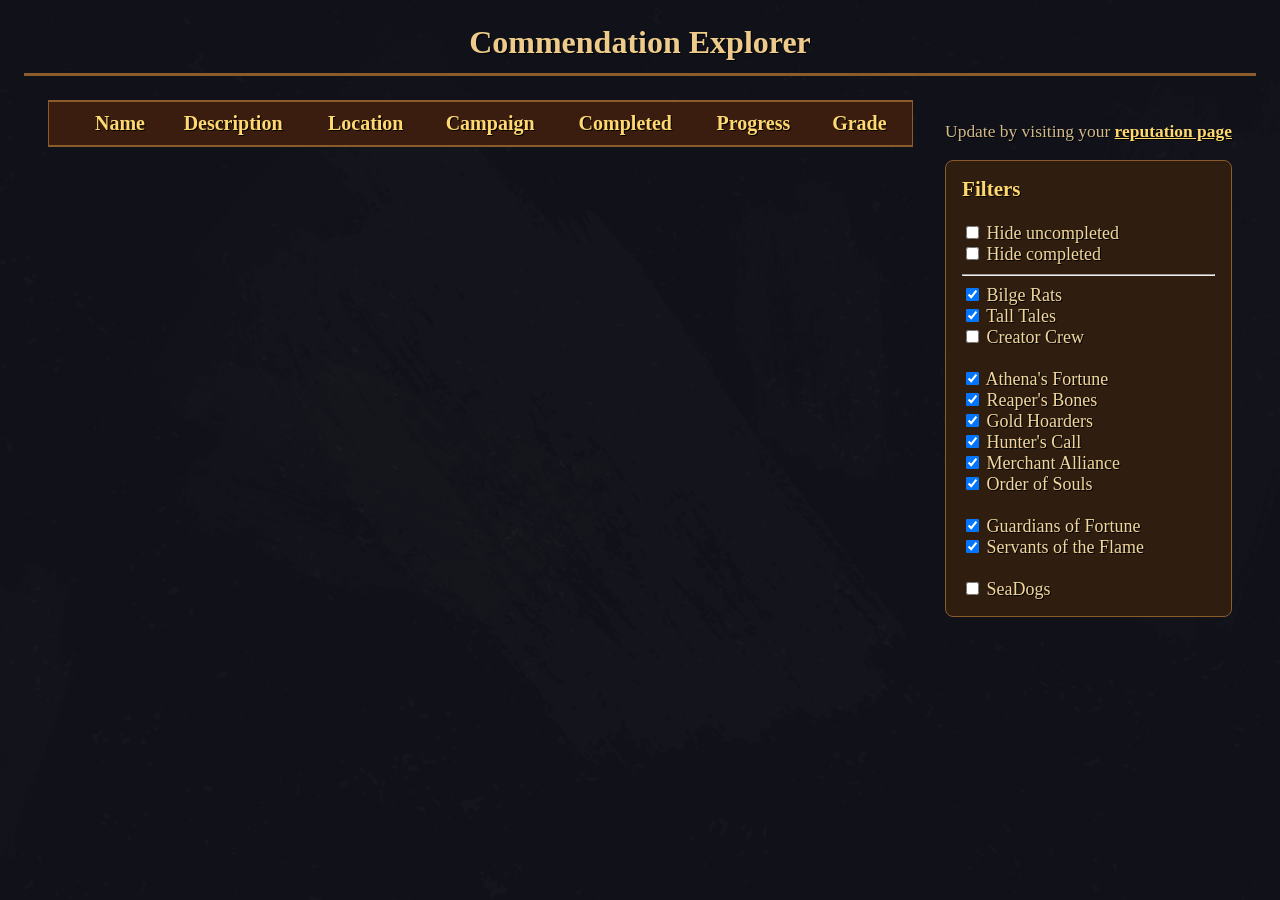
<file: explorer/index.html>
<!DOCTYPE html>
<html>
<head>
  <title>Commendation Explorer</title>
  <link rel="stylesheet" href="index.css">
</head>
<body>
  <h1>Commendation Explorer</h1>
  <div class="main-content">
    <div class="main-layout">
      <div id="table-container">
        <div class="table-scroll">
          <table id="commendation-table">
            <thead>
              <tr>
                <th></th>
                <th>Name</th>
                <th>Description</th>
                <th>Location</th>
                <th>Campaign</th>
                <th>Completed</th>
                <th>Progress</th>
                <th>Grade</th>
              </tr>
            </thead>
            <tbody>
              <!-- rows will be injected by JS -->
            </tbody>
          </table>
        </div>
      </div>
      <div>
        <div id="update-info">
          <span id="last-updated"></span>
          <br>
          Update by visiting your
          <a href="https://www.seaofthieves.com/pt-br/profile/reputation" target="_blank" id="update-link">
            reputation page
          </a>
        </div>
        <div id="filter-menu">
          <h3>Filters</h3>
          <div>
            <label><input type="checkbox" id="hide-uncompleted"> Hide uncompleted</label><br>
            <label><input type="checkbox" id="hide-completed"> Hide completed</label>
          </div>
          <hr>
          <div>
            <label><input type="checkbox" class="location-filter" value="BilgeRats" checked> Bilge Rats </label><br>
            <label><input type="checkbox" class="location-filter" value="TallTales" checked> Tall Tales </label><br>
            <label><input type="checkbox" class="location-filter" value="CreatorCrew"> Creator Crew </label><br>
            <br>
            <label><input type="checkbox" class="location-filter" value="AthenasFortune" checked> Athena's Fortune </label><br>
            <label><input type="checkbox" class="location-filter" value="ReapersBones" checked> Reaper's Bones </label><br>
            <label><input type="checkbox" class="location-filter" value="GoldHoarders" checked> Gold Hoarders </label><br>
            <label><input type="checkbox" class="location-filter" value="HuntersCall" checked> Hunter's Call </label><br>
            <label><input type="checkbox" class="location-filter" value="MerchantAlliance" checked> Merchant Alliance </label><br>
            <label><input type="checkbox" class="location-filter" value="OrderOfSouls" checked> Order of Souls </label><br>
            <br>
            <label><input type="checkbox" class="location-filter" value="PirateLord" checked> Guardians of Fortune </label><br>
            <label><input type="checkbox" class="location-filter" value="Flameheart" checked> Servants of the Flame </label><br>
            <br>
            <label><input type="checkbox" class="location-filter" value="SeaDogs"> SeaDogs</label><br>
          </div>
        </div>
      </div>
    </div>
  </div>
  <script src="index.js"></script>
</body>
</html>
</file>
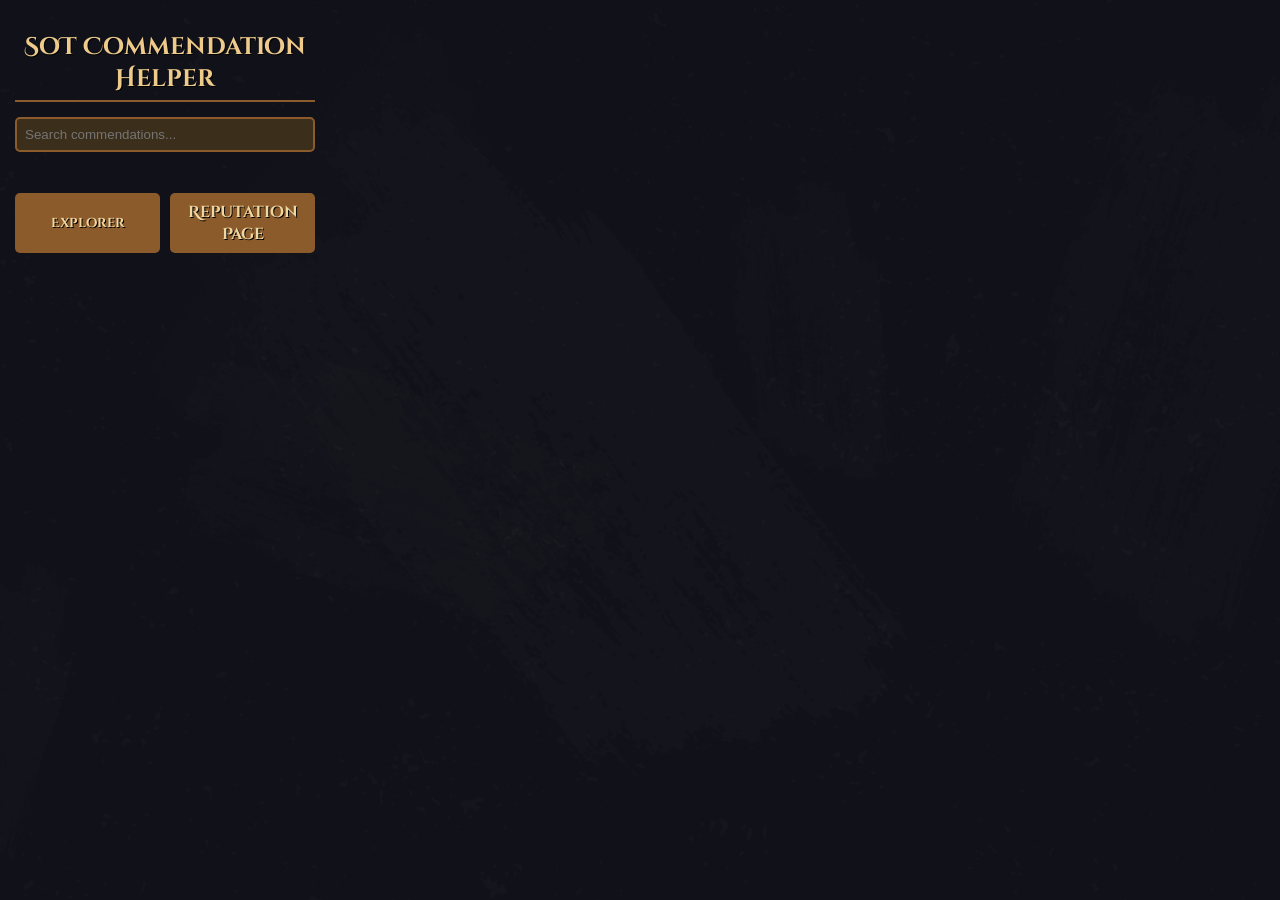
<file: popup/popup.html>
<!DOCTYPE html>
<html>
<head>
  <title>Commendation Search</title>
  <link href="https://fonts.googleapis.com/css2?family=Cinzel+Decorative:wght@400;700&display=swap" rel="stylesheet">
  <link rel="stylesheet" type="text/css" href="popup.css">
</head>
<body>
  <h1>SoT Commendation Helper</h1>
  <input type="text" id="search" placeholder="Search commendations...">

  <div id="favorites-section" style="display:none;">
    <div style="margin: 10px 0 4px 0; font-weight: bold;">Favorites</div>
    <hr style="margin: 0 0 10px 0;">
    <ul id="favorites-list"></ul>
  </div>

  <div id="instruction" style="display:none;">
    No commendations found.<br>
    Please visit the
    <a href="https://www.seaofthieves.com/profile/reputation" target="_blank">Sea of Thieves Reputation Tab</a>
    to load your commendations.
    <div id="retry-container" style="margin-top: 10px;">
      If you already did... 
      <button id="retry-button">Retry</button>
    </div>
  </div>
  <ul id="results"></ul>

  <div id="button-container">
    <button id="openExplorer">Explorer</button>
    <a id="reputationPage" href="https://www.seaofthieves.com/pt-br/profile/reputation" target="_blank">Reputation Page</a>
  </div>

  <script src="../content/global_utils.js"></script>
  <script src="popup.js"></script>
</body>
</html>
</file>
<file: explorer/index.css>
html, body {
  height: 100%;
  margin: 0;
  padding: 0;
  overflow: hidden;
  display: flex;
  flex-direction: column;
}

body {
  display: flex;
  flex-direction: column;
  height: 100vh;
  background: url('/popup/site-bg.png') no-repeat center center fixed;
  background-size: cover;
  color: #f0d79f;
  font-family: 'Cinzel Decorative', cursive, serif;
  text-shadow: 1px 1px #000;
  padding: 24px;
  font-size: 18px;
}

h1 {
  font-size: 32px;
  margin-bottom: 24px;
  text-align: center;
  color: #eecb8b;
  border-bottom: 3px solid #8c5b2c;
  padding-bottom: 12px;
  margin-top: 0;
}

.main-content {
  flex: 1;
  display: flex;
  flex-direction: column;
  overflow: hidden;
}

.main-layout {
  flex: 1;
  display: flex;
  align-items: flex-start;
  gap: 32px;
  padding: 0 24px;
  overflow: hidden;
  height: 0;
}

#table-container {
  flex: 1;
  min-width: 0;
  display: flex;
  flex-direction: column;
  height: 100%;
  overflow: hidden;
}

#commendation-table {
  width: 100%;
  border-spacing: 0;
  background-color: rgba(40, 20, 10, 0.85);
}

/* Header cells */
#commendation-table thead th {
  position: sticky;
  top: 0;
  z-index: 5;
  background-color: rgba(60, 30, 15, 0.95);
  color: #ffd96f;
  text-align: left;
  font-size: 20px;
  padding: 10px 14px;
  border-bottom: 2px solid #8c5b2c;
  /* Remove other borders to avoid double thickness */
}

/* Table body cells */
#commendation-table tbody td {
  padding: 5px 10px;
  border-bottom: 1px solid #8c5b2c;
  /* Remove left/right borders to avoid double thickness */
}

/* First column: add left border */
#commendation-table th:first-child,
#commendation-table td:first-child {
  border-left: 1px solid #8c5b2c;
}

/* Last column: add right border */
#commendation-table th:last-child,
#commendation-table td:last-child {
  border-right: 1px solid #8c5b2c;
}

/* Row hover */
#commendation-table tbody tr:hover {
  background-color: rgba(70, 40, 20, 0.9);
}

.table-scroll {
  flex: 1;
  overflow-y: auto;
  min-height: 0;
  border-top: 2px solid #8c5b2c;
}

#filter-menu {
  min-width: 220px;
  border: 1px solid #8c5b2c;
  padding: 16px;
  border-radius: 8px;
  box-sizing: border-box;
  position: sticky;
  top: 24px;
  height: fit-content;
  background-color: rgba(50, 30, 15, 0.9);
  color: #f0d79f;
}

#filter-menu h3 {
  margin-top: 0;
  color: #ffd96f;
}

#update-info {
  margin-bottom: 18px;
  font-size: 0.97em;
  color: #d2b98a;
}

#update-link {
  color: #ffd96f;
  font-weight: bold;
  text-decoration: underline;
  transition: color 0.2s;
}

#update-link:hover,
#update-link:focus {
  color: #ffe28a;
  text-decoration: none;
}

td.description {
  max-width: 280px;
}

td.description:hover {
  white-space: normal;
  background: rgba(50, 30, 15, 0.95);
  padding: 12px;
}

td.col-description {
  white-space: normal;
  word-break: break-word;
}

/* Scrollbar styling */
.table-scroll::-webkit-scrollbar {
  width: 8px;
}

.table-scroll::-webkit-scrollbar-track {
  background: #2b1a0f;
}

.table-scroll::-webkit-scrollbar-thumb {
  background-color: #8c5b2c;
  border-radius: 4px;
}

img.commendation-icon {
  width: 80px;
  height: 80px;
}

.completed-icon {
  font-size: 18px;
}

.completed-icon.true {
  color: #7CFC00;
}

.completed-icon.false {
  color: #d9534f;
}

.tick-icon {
  width: 28px;
  height: 28px;
  display: block;
  margin: 0 auto;
}
</file>
<file: popup/popup.css>
body {
  background: url('/popup/site-bg.png') no-repeat center center fixed;
  background-size: cover;
  color: #f0d79f;
  font-family: 'Cinzel Decorative', cursive, serif;
  text-shadow: 1px 1px #000;
  padding: 15px;
  margin: 0;
  width: 300px;
}

h1 {
  font-size: 24px;
  margin-bottom: 15px;
  text-align: center;
  color: #eecb8b;
  border-bottom: 2px solid #8c5b2c;
  padding-bottom: 5px;
}

input[type="text"] {
  width: calc(100% - 20px);
  padding: 8px;
  margin-bottom: 15px;
  border: 2px solid #8c5b2c;
  border-radius: 5px;
  background-color: #3b2e1a;
  color: #f0d79f;
}

#instruction {
  background-color: rgba(40, 20, 10, 0.8);
  color: #f0d79f;
  padding: 10px;
  border: 1px solid #8c5b2c;
  border-radius: 5px;
  margin: 10px 0;
}

#instruction a {
  color: #ffd96f;
  text-decoration: underline;
}

#retry-container {
  margin-top: 10px;
}

#retry-button {
  background-color: #8c5b2c;
  color: #f0d79f;
  border: none;
  padding: 6px 12px;
  border-radius: 5px;
  cursor: pointer;
  font-weight: bold;
}

#retry-button:hover {
  background-color: #a96f3a;
}

ul#results,
ul#favorites-list {
  list-style-type: none;
  padding: 0;
  margin-top: 10px;
}

ul#results li,
ul#favorites-list li {
  background-color: rgba(50, 30, 15, 0.8);
  padding: 8px;
  border: 1px solid #8c5b2c;
  border-radius: 5px;
  margin-bottom: 5px;
  cursor: pointer;
}

ul#results,
ul#favorites-list {
  max-height: 200px;
  overflow-y: auto;
}

/* Scrollbar styling (WebKit browsers) */
ul#results::-webkit-scrollbar,
ul#favorites-list::-webkit-scrollbar {
  width: 8px;
}

ul#results::-webkit-scrollbar-track,
ul#favorites-list::-webkit-scrollbar-track {
  background: #2b1a0f;
}

ul#results::-webkit-scrollbar-thumb,
ul#favorites-list::-webkit-scrollbar-thumb {
  background-color: #8c5b2c;
  border-radius: 4px;
}

ul#results li.clicked,
ul#favorites-list li.clicked {
  animation: clickFlash 0.3s ease;
}

@keyframes clickFlash {
  0% {
    background-color: rgba(255, 217, 111, 0.6);
    color: #2b1a0f;
  }
  100% {
    background-color: rgba(50, 30, 15, 0.8);
    color: #f0d79f;
  }
}

li.highlighted {
  border: 2px solid #0078d7 !important;
  background: #e6f0fa;
}

.star-icon svg {
  width: 20px;
  height: 20px;
  display: block;
}
.star-icon {
  margin-left: 8px;
  display: flex;
  align-items: center;
}

#button-container {
  display: flex;
  justify-content: space-between;
  gap: 10px;
  margin-top: 15px;
}

#button-container button,
#button-container a {
  flex: 1;
  text-align: center;
  background-color: #8c5b2c;
  color: #f0d79f;
  border: none;
  padding: 8px 0;
  border-radius: 5px;
  cursor: pointer;
  font-weight: bold;
  text-decoration: none;
  transition: background-color 0.3s ease, transform 0.15s ease;
  font-family: 'Cinzel Decorative', cursive, serif;
  text-shadow: 1px 1px #000;
}

#button-container button:hover,
#button-container a:hover {
  background-color: #a96f3a;
  transform: translateY(-1px);
}

#button-container button:active,
#button-container a:active {
  background-color: #c57f48;
  transform: translateY(0);
}
</file>
